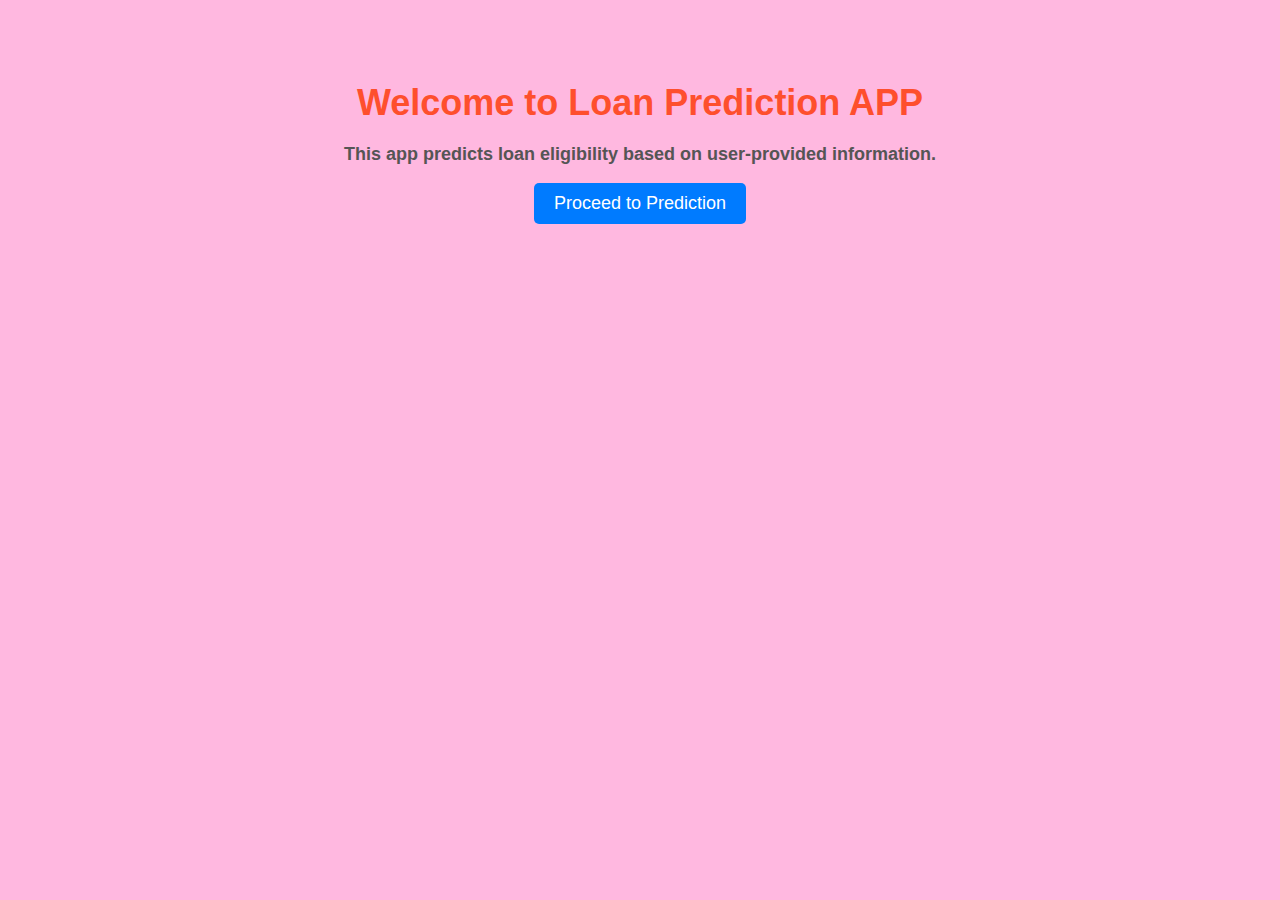
<file: templates/index.html>
<!DOCTYPE html>
<html lang="en">
<head>
   <meta charset="UTF-8">
   <meta name="viewport" content="width=device-width, initial-scale=1.0">
   <title>Loan Prediction App</title>
   <style>
      body {
         background-color: #FFB8E0; /* Light grayish background */
         font-family: Arial, sans-serif;
         text-align: center;
         padding: 50px;
      }
      
      h1 {
         color: #FE4F2D;
         font-size: 36px;
         margin-bottom: 20px;
      }
      
      p {
         font-size: 18px;
         color: #555;
      }
      
      button {
         background-color: #007bff; /* Blue color */
         color: white;
         padding: 10px 20px;
         font-size: 18px;
         border: none;
         border-radius: 5px;
         cursor: pointer;
         transition: background-color 0.3s ease;
      }
      
      button:hover {
         background-color: #0056b3; /* Darker blue */
      }
   </style>
</head>
<body>
   <h1>Welcome to Loan Prediction APP</h1>
   <p><strong>This app predicts loan eligibility based on user-provided information.</strong></p>
   <button onclick="window.location.href='/prediction_data';">Proceed to Prediction</button>
</body>
</html>
</file>
